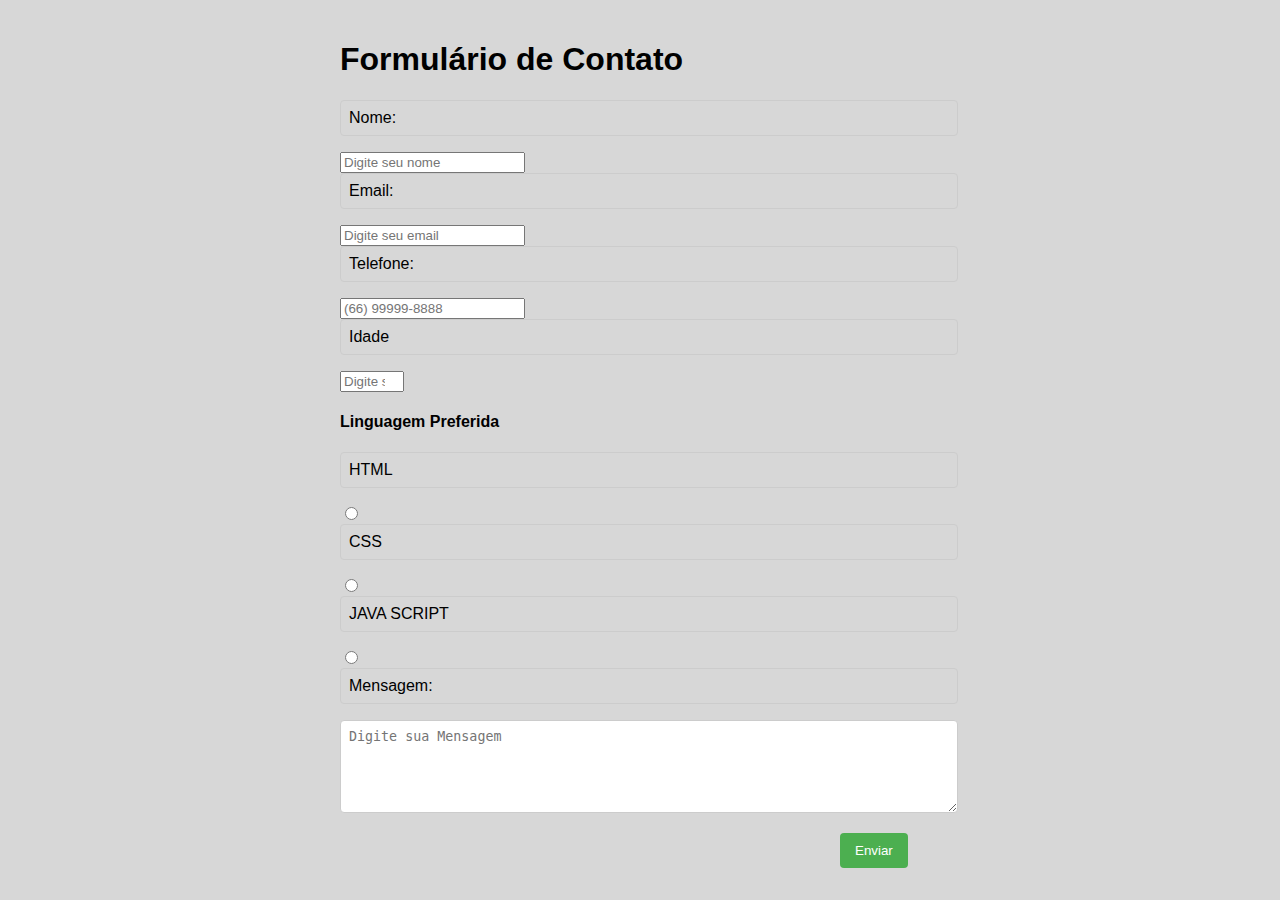
<file: Victor/cad2.html>
<!DOCTYPE html>
<html lang="pt-br">
<head>
    <meta charset="UTF-8">
    <meta name="viewport" content="width=device-width, initial-scale=1.0">
    <link rel="stylesheet" href="styleCad2.css">
    <title>Segundo Exemplo de Cadastro</title>
</head>
<body>
    
    <h1>Formulário de Contato</h1>
    <form action="submit" method="post">
        <label for="name">Nome:</label>
        <input type="text" id="name" required maxlength="50" minlength="2" placeholder="Digite seu nome">
        
        <label for="email">Email:</label>
        <input type="email" id="email" name="email" required placeholder="Digite seu email">
        
        <label for="Telefone">Telefone:</label>
        <input type="tel" name="telefone" pattern="\(d{2}) \d{4,5}-d{4}" placeholder="(66) 99999-8888" required>
        
        <label for="age">Idade</label>
        <input type="number" name="age" id="age" min="18" max="100" required placeholder="Digite sua idade">

        <h4>Linguagem Preferida</h4>

        <label for="html">HTML</label>
        
        <input type="radio" name="fav_language" value="html" id="html">

        <br>

        <label for="css">CSS</label>
        
        <input type="radio" name="fav_language" value="css" id="css">

        <br>

        <label for="javascript">JAVA SCRIPT</label> 
    

        <input type="radio" name="fav_language" value="css" id="javascript">

        <br>


        
        <label for="message">Mensagem:</label>
        <textarea name="message" id="message" rows="5" placeholder="Digite sua Mensagem"></textarea>

        <button type="submit">Enviar</button>
    </form>
</body>
</html>
</file>
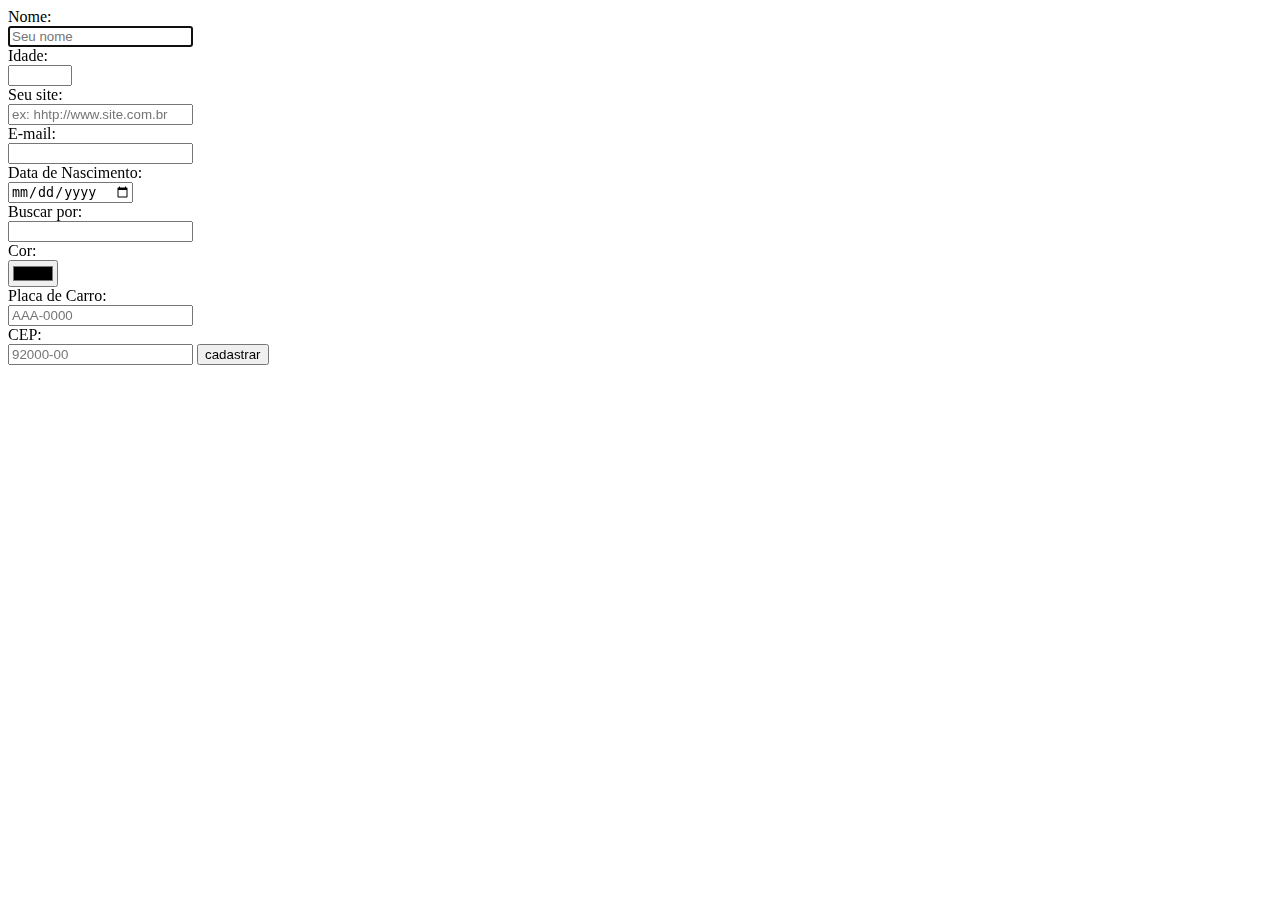
<file: Victor/cadastro.html>
<!DOCTYPE html>
<html lang="en">
<head>
    <meta charset="UTF-8">
    <meta name="viewport" content="width=device-width, initial-scale=1.0">
    <title>Exemplo de Formulario</title>
</head>
<body>
    <form>
       Nome: <br> <input type="text" autofocus="autofocus" placeholder="Seu nome" required="required">
       <br>
       Idade: <br> <input type="number" required="required" min="18" max="100" >
       <br>
       Seu site: <br> <input type="url" placeholder="ex: hhtp://www.site.com.br" required> 
       <br>
       E-mail: <br> <input type="email" required="required"> 
       <br>
       Data de Nascimento: <br> <input type="date" required>
       <br>
       Buscar por: <br> <input type="search" required="required">
       <br>
       Cor: <br> <input type="color" required="required">
       <br>
        Placa de Carro: <br> <input type="text" placeholder="AAA-0000" pattern="[A-Za-z]{3}-[0-9]{4}]">
        <br>
        CEP: <br> <input type="text" placeholder="92000-00" pattern="[0-9{5}]-[0-9]{3}" maxlength="9" required="required">
        <input type="submit" value="cadastrar">
</form> 
    
</body>
</html>
</file>
<file: Victor/styleCad2.css>
body{
    font-family: Arial, Helvetica, sans-serif;
    max-width: 600px;
    margin: auto;
    padding: 20px;
    background-color: #d7d7d7;
}

label{
    display: block;
    margin-bottom: 8px;
}

label, textarea{
    width: 100%;
    padding: 8px;
    margin-bottom: 16px;
    border: 1px solid #ccc;
    border-radius: 4px;
}

button{
    padding: 10px 15px;
    background-color: #4caf50;
    color: white;
    border: none;
    border-radius: 4px;
    cursor: pointer;
    margin-left: 500px;
}

button:hover{
    background-color:#45a049;
}
</file>
